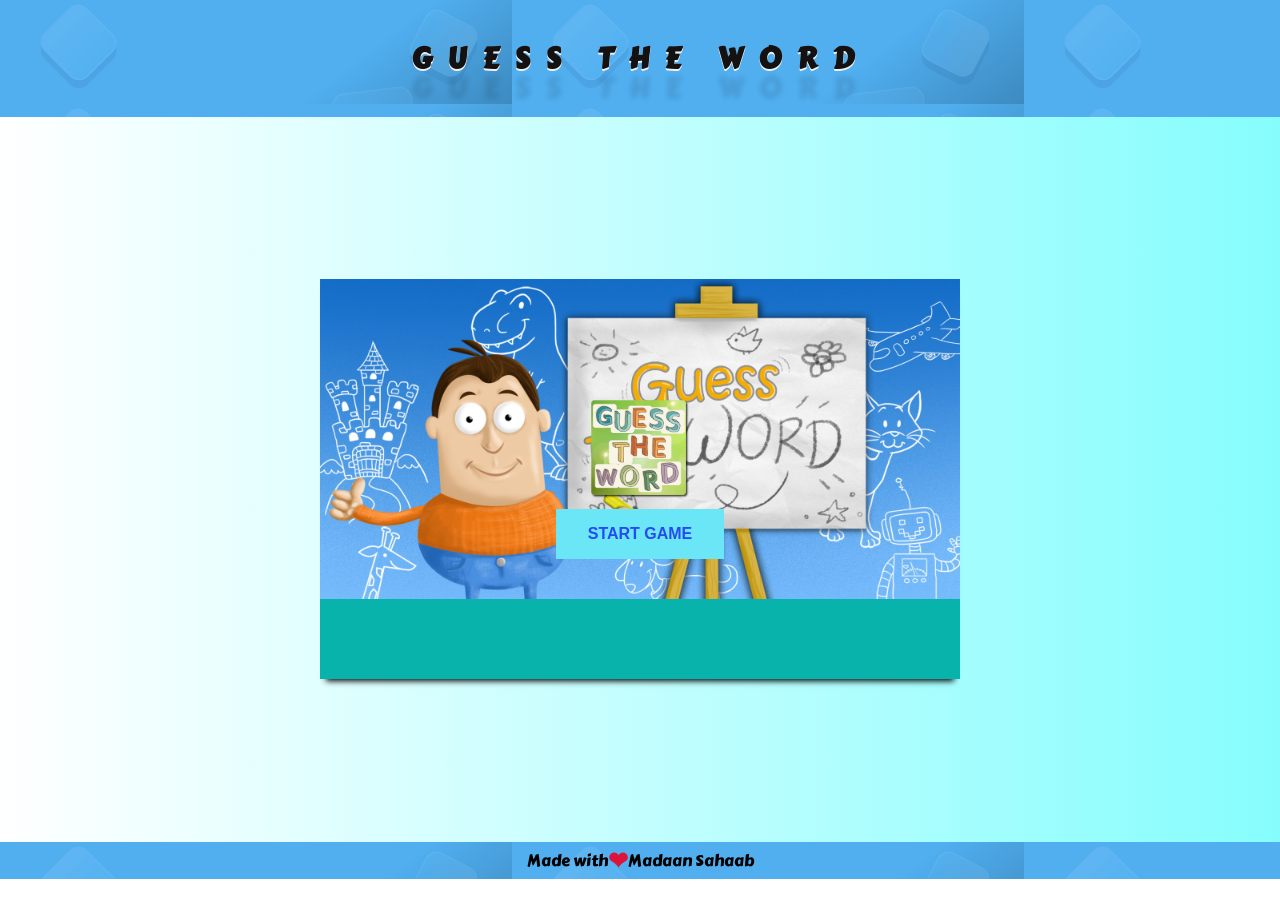
<file: index.html>
<!DOCTYPE html>
<html lang="en">
<head>
    <meta charset="UTF-8">
    <meta http-equiv="X-UA-Compatible" content="IE=edge">
    <meta name="viewport" content="width=device-width, initial-scale=1.0">
    <link rel="preconnect" href="https://fonts.gstatic.com">
    <link rel="preconnect" href="https://fonts.gstatic.com">
    <link href="https://fonts.googleapis.com/css2?family=Carter+One&family=Source+Sans+Pro:wght@400;600&display=swap" rel="stylesheet">
    <link rel="icon" href="img/apps.32482.13510798887625491.564f7e18-ee6a-4df8-a91e-42fba254c21b.png" type="image/gif" sizes="16x16">
    <link rel="stylesheet" href="style.css">
    <title>Guess The Word</title>
</head>
<body>
    <header>
        <h1>Guess The Word</h1>
    </header>
    <section>
        <div class="gameArea">
            <img src="img/apps.32482.13510798887625491.564f7e18-ee6a-4df8-a91e-42fba254c21b.png" height="100px" width="100px" alt="" >
            <h3 class="msg"></h3>
            <input type="text" class="hidden">
            <button class="btn">Start Game</button>
        </div>
    </section>
    <footer class="footer">Made with <h2>❤</h2> Madaan Sahaab</footer>
    <script src="scramble.js"></script>
</body>
</html>
</file>
<file: style.css>
*{
    margin: 0;
    padding: 0;
    box-sizing: border-box;
}

header{
    width: 100%;
    line-height: 13vh;
    background-color: #20bf6b;
    background:url("img/unnamed.png");
    /* background-size: cover; */
}

h1{
    font-family: 'Carter One', cursive;
    text-align: center;
    color: rgb(19, 17, 17);
    text-transform: uppercase ;
    font-size: 1.8rem;
    letter-spacing: 15px;
    text-shadow: 0 1px 0 #efefef,
                 0 2px 0 #efefef,
                 0 30px 5px rgba(0,0,0,.1);
}
section{
    height: 80.5vh;
    display: flex;
    justify-content: center;
    align-items: center;
    /* background: rgb(7, 179, 170); */
    background: linear-gradient( to left,rgb(134, 253, 253),white);

}
.gameArea{
    width: 50%;
    height: 400px;
    padding: 20px 0;
    background-color: #2ed573;  
    background: url('img/H2x1_NSwitchDS_GuessTheWord_image1600w.jpg');
    background-size: contain;
    background-color: rgb(7, 179, 170);
    background-repeat: no-repeat; 
    display:flex;
    flex-direction: column;
    justify-content: center;
    align-items: center;
    font-family:'Source Sans Pro', sans-serif;
    box-shadow: 0 8px 6px -6px black;
}
.h3{
    text-align: center;
    font-size: 1.5rem;
}
input{
    width: 40%;
    padding: 15px 0;
    text-align: center;
    border-radius: 15px;
    outline: none;
    border: none;
    background-color: #dff9fb;
    color: black;
    margin: 1rem 0;
    font: 1.1rem;

}
button{
    font-size: 1rem;
    cursor: pointer;
    outline: none;
    border: #2f3542; 
    margin-top: 10px;
    color: #264bf0;
}
button.btn{
    font-weight: 600;
    padding: 1rem 2rem;
    background: rgb(106, 230, 247);
    text-transform: uppercase;
    transition-property: all;
    transition-duration: 0.5s;
    transition-timing-function: cubic-bezier(0.65,-0.25,0.25,1.95);
}
button.btn:hover, button.btn:focus, button.btn:active{
    /* letter-spacing: 0.125rem; */
    letter-spacing: 0.7rem;
    word-spacing: 0.2rem;
}
.hidden{
    display: none;
}
.msg{
    background: rgb(193, 248, 83);
}
.footer{
    display: flex;
    align-items: center;
    justify-content: center;
    background:url("img/unnamed.png");
    font-family: 'Carter One', cursive;
}
.footer h2{
   color: crimson;
}

@media(max-width: 420px) {
    header{
        line-height: 48px;
    }
    .gameArea {
      background-size: contain;
      width: 80%;
      height: 90%;
      background-color: rgb(253, 159, 18);
    }
    section{
        background: rgb(7, 179, 170);
    }
  }
</file>
